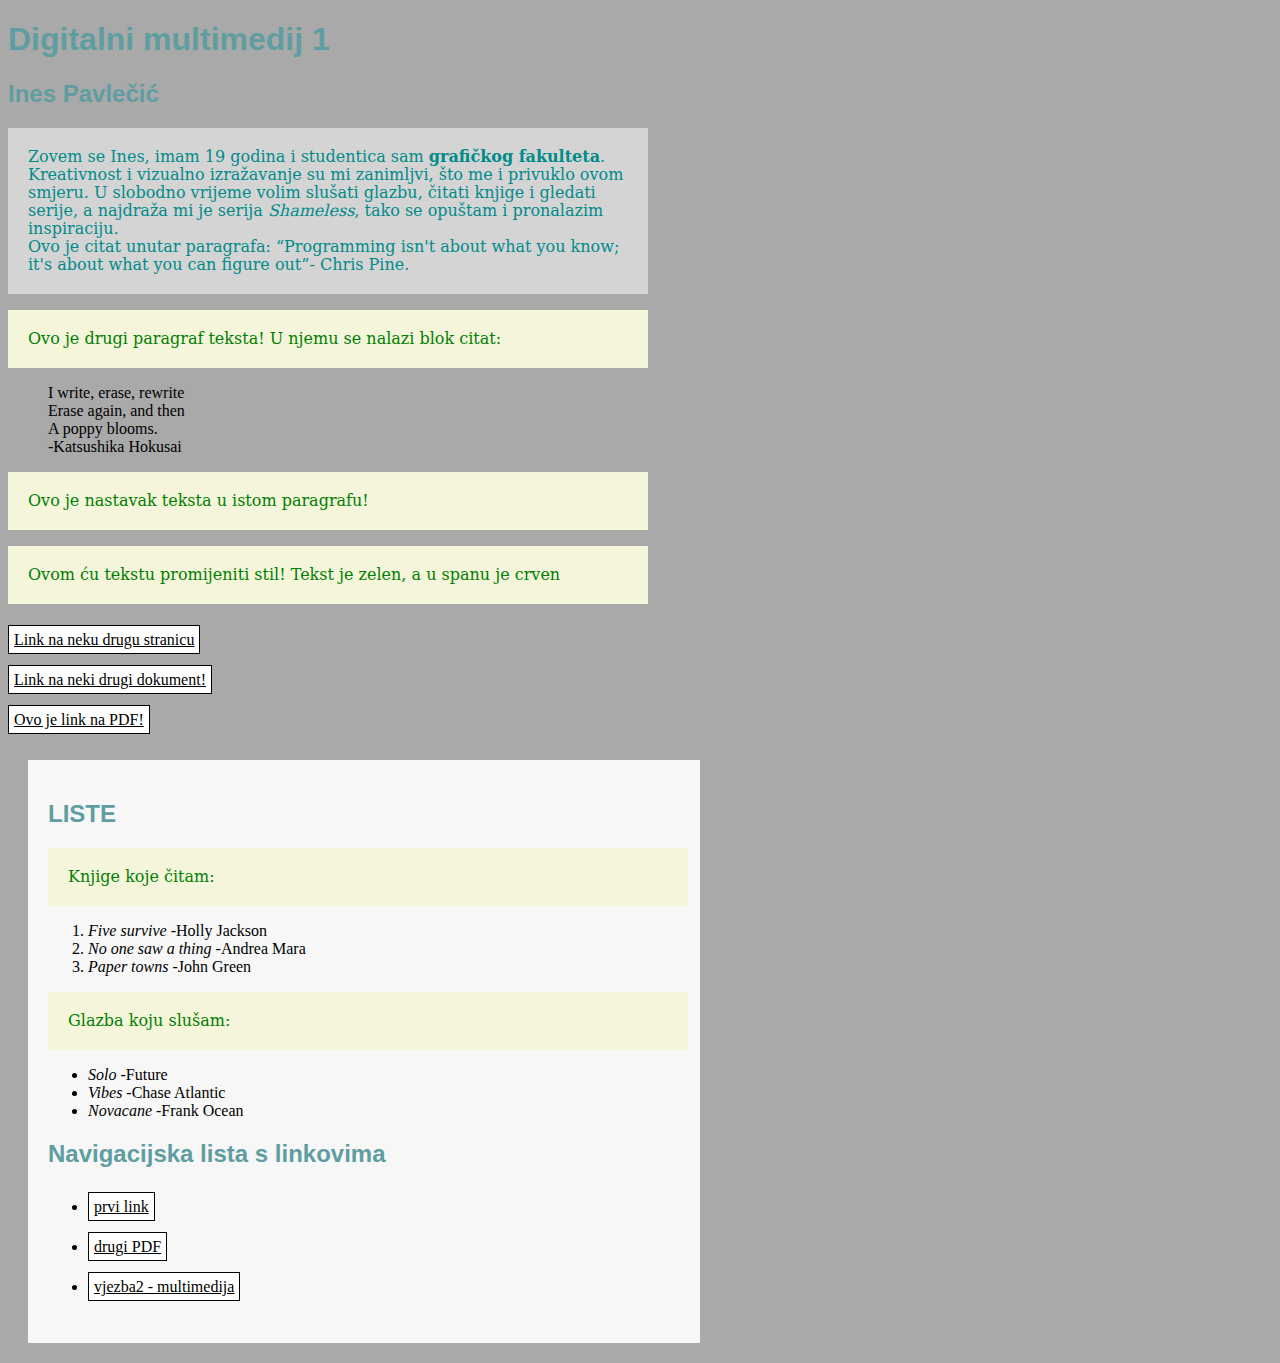
<file: index.html>
<!DOCTYPE html>
<html>
<head>
	<title>Ines Pavlečić - moj html dokument</title>
		<link rel="stylesheet" href="stil.css"/>
</head>
<body class="pozadina">
	<h1>Digitalni multimedij 1</h1>
	<h2>Ines Pavlečić</h2>
	<p class="paragraf_2"> Zovem se Ines, imam 19 godina i studentica sam <b>grafičkog fakulteta</b>. Kreativnost i vizualno izražavanje su mi zanimljvi, što me i privuklo ovom smjeru. U slobodno vrijeme volim slušati glazbu, čitati knjige i gledati serije, a najdraža mi je serija <i>Shameless</i>, tako se opuštam i pronalazim inspiraciju.<br/>
	Ovo je citat unutar paragrafa: <q>Programming isn't about what you know; it's about what you can figure out</q>- Chris Pine.
	</p>
	<p>Ovo je drugi paragraf teksta! U njemu se nalazi blok citat:
	<blockquote>
	I write, erase, rewrite<br/>
	Erase again, and then<br/>
	A poppy blooms.<br/>
	-Katsushika Hokusai
	</blockquote>
	<p>Ovo je nastavak teksta u istom paragrafu!</p>
	<p style="color:green;">Ovom ću tekstu <span>promijeniti stil</span>! Tekst je zelen, a u spanu je crven</p>
	
	<a href="https://www.w3schools.com/">Link na neku drugu stranicu</a><br/>
	<a href="vjezba1.html">Link na neki drugi dokument!</a><br/>
	<a href="dokumenti/10_vježba_HTML.pdf">Ovo je link na PDF!</a>
	<div class="novi_blok">
	<h2>LISTE</h2>
	<p>Knjige koje čitam:</p>
	<ol>
		<li><i>Five survive</i> -Holly Jackson</li>
		<li><i>No one saw a thing</i> -Andrea Mara</li>
		<li><i>Paper towns</i> -John Green</li>
	</ol>
	<p>Glazba koju slušam:</p>
	<ul>
	<li><i>Solo</i> -Future</li>
	<li><i>Vibes</i> -Chase Atlantic</li>
	<li><i>Novacane</i> -Frank Ocean</li>
	</ul>
	<h2>Navigacijska lista s linkovima</h2>
	<nav>
		<ul>
			<li><a href="https://pixabay.com/videos/search/?order=ec">prvi link</a></li>
			<li><a href="dok/pdf.pdf">drugi PDF</a></li>
			<li><a href="vjezba2.html">vjezba2 - multimedija</a></li>
		</ul>
	</nav>
	</div>
	
	
	
</body>
</html>
</file>
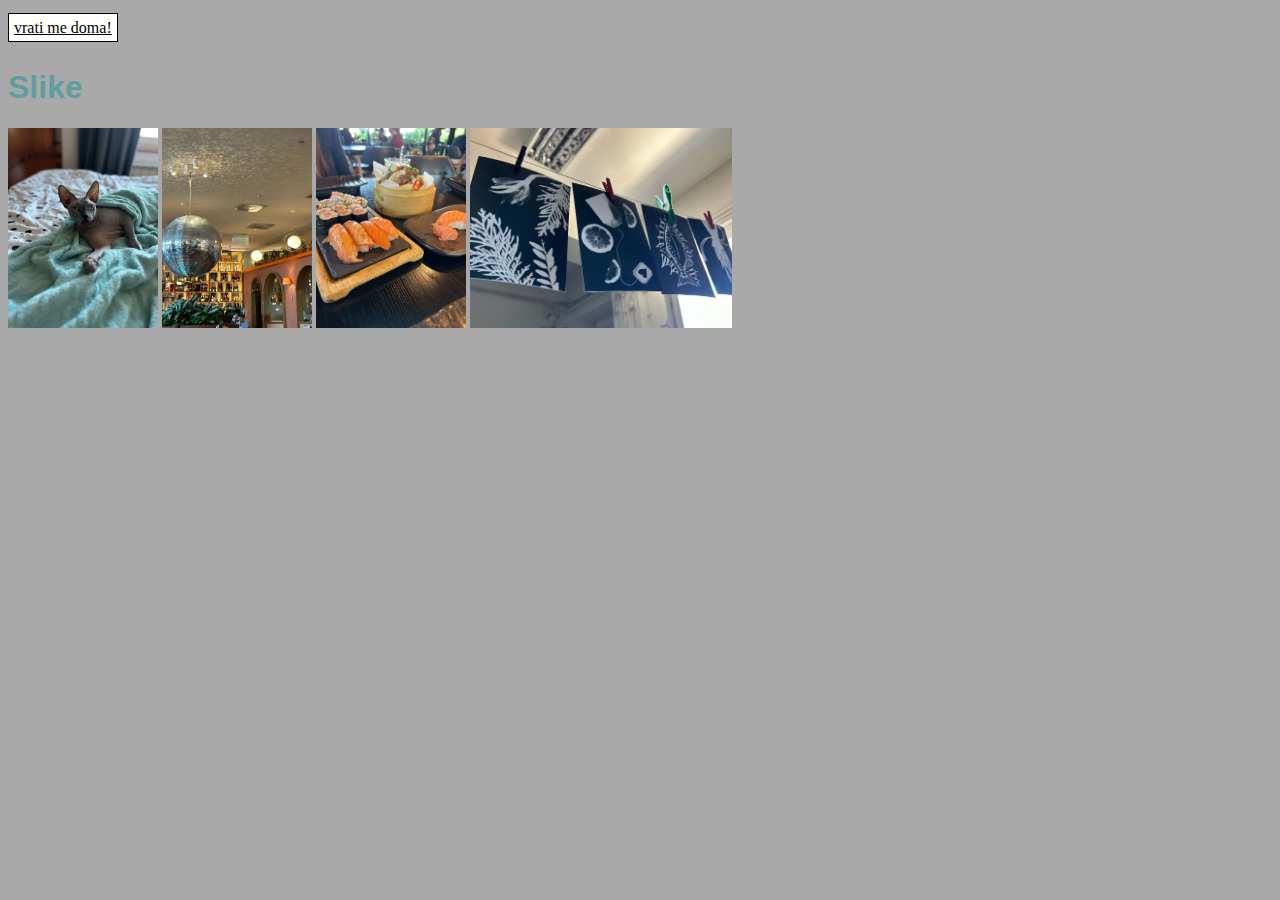
<file: vjezba1.html>
<!DOCTYPE html>
<html>
<head>
<title>vjezba1</title>
	<link rel="stylesheet" href="stil.css"/>
</head>
<body class="pozadina">
	<a href="index.html">vrati me doma!</a>
	<h1>Slike</h1>
	<img src="slike/01.jpg"/>
	<img src="slike/02.jpg"/>
	<img src="slike/03.jpg"/>
	<img src="slike/04.jpg"/>
</body>
</html>
</file>
<file: stil.css>
p{
	color: green;
	font-family: Constantia, "Lucida Bright", "DejaVu Serif", Georgia, "serif";
	font-size: 16px;
	line-height: 18px;
	width: 600px;
	background-color:beige;
	padding: 20px;
}
.paragraf_2 {color:darkcyan; background-color: rgba(255, 255, 255, 0.5)} 
.novi_blok {
	background-color: rgba(255, 255, 255, 0.9);
	padding: 20px;
	margin: 20px;
	width: 50%;
}
h1, h2{
	font-family: Gotham, "Helvetica Neue", Helvetica, Arial, "sans-serif";
	color: cadetblue
}

span{color: rgb (255, 0, 255);}
.pozadina{
	background-color: darkgray;
	}
.drugapozadina {
	background-image: url("slike/04.jpg")
}
	a:link{
		color: black;
		background-color: white;
		padding: 5px;
		line-height: 40px;
		border: 1px solid #000000;
	}
	a:hover{
		background-color: darkgray;
	}
img {
	height: 200px;
}
</file>
